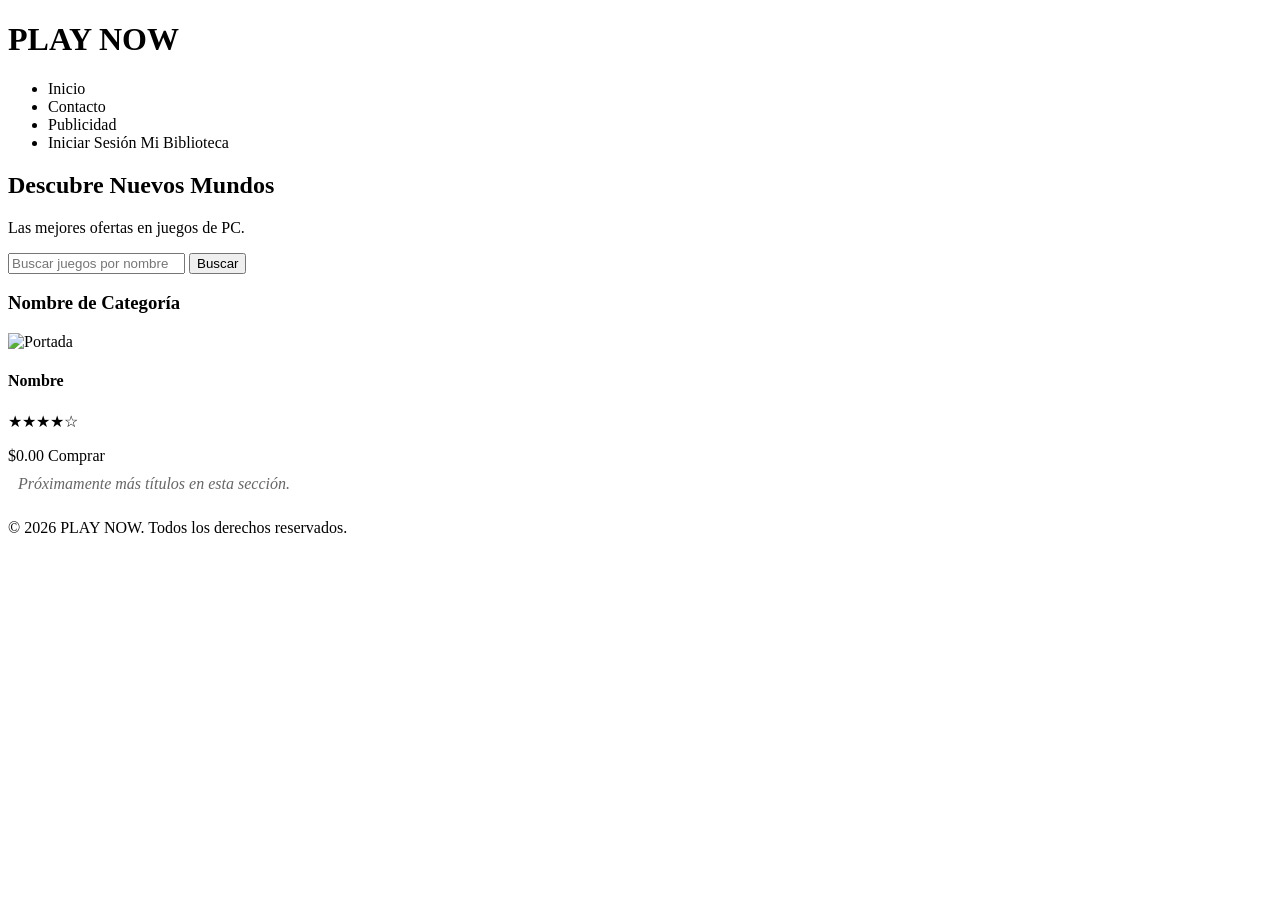
<file: src/main/resources/templates/index.html>
<!DOCTYPE html>

<html lang="es" xmlns:th="http://www.thymeleaf.org"

      xmlns:sec="http://www.thymeleaf.org/extras/spring-security">

<head>

    <meta charset="UTF-8">

    <meta name="viewport" content="width=device-width, initial-scale=1.0">

    <title>Play Now - Inicio</title>

    <link rel="stylesheet" th:href="@{/css/index.css?v=2}">

</head>

<body>



<header class="cabecera-principal">

    <div class="logo">

        <a th:href="@{/}" style="text-decoration: none; color: inherit;">

            <h1>PLAY NOW</h1>

        </a>

    </div>

    <nav class="menu-navegacion">

        <ul>

            <li><a th:href="@{/}" class="activo">Inicio</a></li>

            <li><a th:href="@{/contacto}">Contacto</a></li>

            <li><a th:href="@{/publicidad}">Publicidad</a></li>



            <li>

                <a th:href="@{/login}"

                   sec:authorize="!isAuthenticated()"

                   class="btn-login">Iniciar Sesión</a>



                <a th:href="@{/perfil}"

                   sec:authorize="isAuthenticated()"

                   class="btn-login">Mi Biblioteca</a>

            </li>

        </ul>

    </nav>

</header>



<main>

    <section class="banner-publicidad">

        <div class="contenido-banner">

            <h2>Descubre Nuevos Mundos</h2>

            <p>Las mejores ofertas en juegos de PC.</p>

        </div>

    </section>



    <section class="buscador-seccion">

        <form th:action="@{/index}" method="get" class="formulario-buscador">

            <input type="search"

                   name="buscar"

                   th:value="${param.buscar}"

                   placeholder="Buscar juegos por nombre..."

                   class="input-buscador">

            <button type="submit" class="btn-buscar">Buscar</button>

        </form>

    </section>



    <section class="categoria-juegos" th:each="cat : ${categorias}">

        <h3 th:text="'Juegos de ' + ${cat.nombre}">Nombre de Categoría</h3>



        <th:block th:with="juegosEnCategoria=${productos.?[categorias != null and !categorias.?[id == __${cat.id}__].isEmpty()]}">

            <div class="cuadricula-juegos" th:if="${not #lists.isEmpty(juegosEnCategoria)}">

                <article class="tarjeta-juego" th:each="producto : ${juegosEnCategoria}">

                    <img th:src="@{${producto.imagenUrl}}" alt="Portada" class="img-juego">

                    <div class="info-juego">

                        <h4 th:text="${producto.nombre}">Nombre</h4>

                        <p class="estrellas">&#9733;&#9733;&#9733;&#9733;&#9734;</p>

                        <span class="precio" th:text="${producto.getPrecioFinal() == 0 ? 'Gratis' : '$' + producto.getPrecioFinal()}">$0.00</span>

                        <a th:href="@{/compra/{id}(id=${producto.id})}" class="btn-comprar">Comprar</a>

                    </div>

                </article>

            </div>



            <div th:if="${#lists.isEmpty(juegosEnCategoria)}" style="color: #666; padding: 10px; font-style: italic;">

                Próximamente más títulos en esta sección.

            </div>

        </th:block>

    </section>

</main>



<footer class="pie-pagina">

    <p>&copy; 2026 PLAY NOW. Todos los derechos reservados.</p>

</footer>



</body>

</html>
</file>
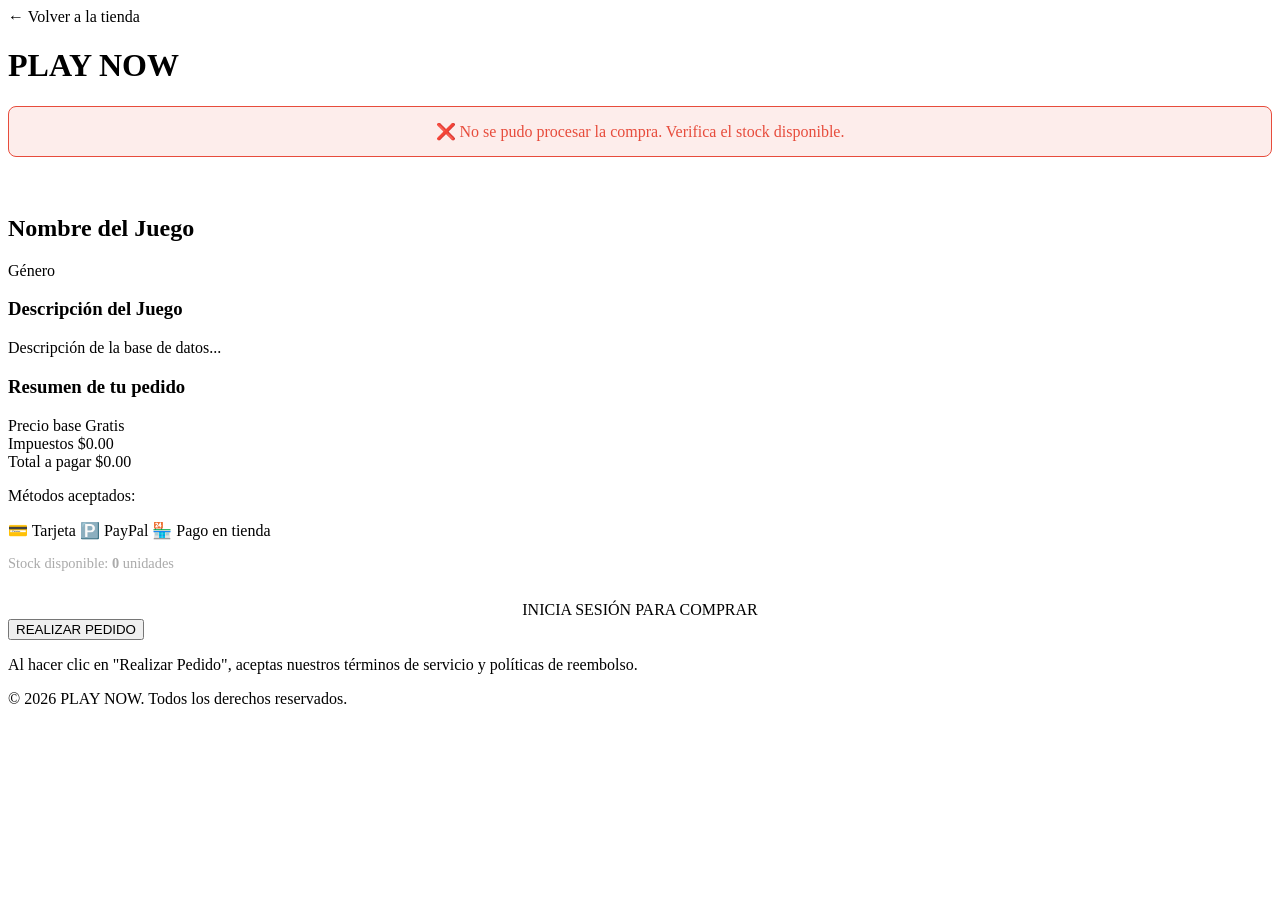
<file: src/main/resources/templates/compra.html>
<!DOCTYPE html>
<html lang="es" xmlns:th="http://www.thymeleaf.org"
      xmlns:sec="http://www.thymeleaf.org/extras/spring-security">
<head>
    <meta charset="UTF-8">
    <meta name="viewport" content="width=device-width, initial-scale=1.0">
    <title th:text="'PLAY NOW - Comprar ' + ${producto.nombre}">PLAY NOW - Detalle de Compra</title>
    <link rel="stylesheet" th:href="@{/css/compra.css}">
</head>
<body>

<header class="cabecera-compra">
    <a th:href="@{/}" class="btn-volver">&#8592; Volver a la tienda</a>

    <div class="logo">
        <a th:href="@{/}" class="logo-enlace">
            <h1>PLAY NOW</h1>
        </a>
    </div>

    <div class="espaciador"></div>
</header>

<main class="contenedor-principal">

    <div th:if="${param.error}" style="background: rgba(231, 76, 60, 0.1); color: #e74c3c; padding: 15px; border-radius: 8px; margin-bottom: 20px; border: 1px solid #e74c3c; text-align: center;">
        ❌ No se pudo procesar la compra. Verifica el stock disponible.
    </div>

    <div class="layout-compra">

        <section class="detalle-juego">
            <img th:src="@{'/img/' + ${producto.imagen}}" th:alt="'Portada de ' + ${producto.nombre}" class="img-portada" onerror="this.src='/img/placeholder.png'">

            <div class="info-texto">
                <h2 th:text="${producto.nombre}">Nombre del Juego</h2>
                <span class="etiqueta-genero" th:text="${producto.categoria != null ? producto.categoria.nombre : 'General'}">Género</span>

                <h3>Descripción del Juego</h3>
                <p class="descripcion" th:text="${producto.descripcion}">
                    Descripción de la base de datos...
                </p>
            </div>
        </section>

        <aside class="panel-pago">
            <h3>Resumen de tu pedido</h3>

            <div class="desglose-precio">
                <div class="fila-precio">
                    <span>Precio base</span>
                    <span th:text="${producto.precio > 0 ? '$' + producto.precio : 'Gratis'}">Gratis</span>
                </div>
                <div class="fila-precio">
                    <span>Impuestos</span>
                    <span>$0.00</span>
                </div>
                <div class="fila-precio total">
                    <span>Total a pagar</span>
                    <span th:text="${producto.precio > 0 ? '$' + producto.precio : 'Gratis'}">$0.00</span>
                </div>
            </div>

            <div class="metodos-pago">
                <p>Métodos aceptados:</p>
                <div class="iconos-pago">
                    <span class="icono">💳 Tarjeta</span>
                    <span class="icono">🅿️ PayPal</span>
                    <span class="icono">🏪 Pago en tienda</span>
                </div>

                <p style="margin-top: 15px; font-size: 0.9em; color: #aaa;">
                    Stock disponible: <strong th:text="${producto.stock}" th:style="${producto.stock > 0 ? 'color: #2ecc71;' : 'color: #e74c3c;'}">0</strong> unidades
                </p>
            </div>

            <form th:action="@{/realizar-compra}" method="post">
                <input type="hidden" name="productoId" th:value="${producto.id}">

                <div sec:authorize="!isAuthenticated()">
                    <a th:href="@{/login}" class="btn-confirmar" style="display: block; text-align: center; text-decoration: none; line-height: normal; padding-top: 15px;">INICIA SESIÓN PARA COMPRAR</a>
                </div>

                <div sec:authorize="isAuthenticated()">
                    <button type="submit" class="btn-confirmar"
                            th:disabled="${producto.stock <= 0}"
                            th:style="${producto.stock <= 0 ? 'background: #555; cursor: not-allowed;' : ''}"
                            th:text="${producto.stock > 0 ? 'REALIZAR PEDIDO' : 'AGOTADO'}">
                        REALIZAR PEDIDO
                    </button>
                </div>
            </form>

            <p class="terminos">Al hacer clic en "Realizar Pedido", aceptas nuestros términos de servicio y políticas de reembolso.</p>
        </aside>

    </div>

</main>

<footer class="pie-pagina">
    <p>&copy; 2026 PLAY NOW. Todos los derechos reservados.</p>
</footer>

</body>
</html>
</file>
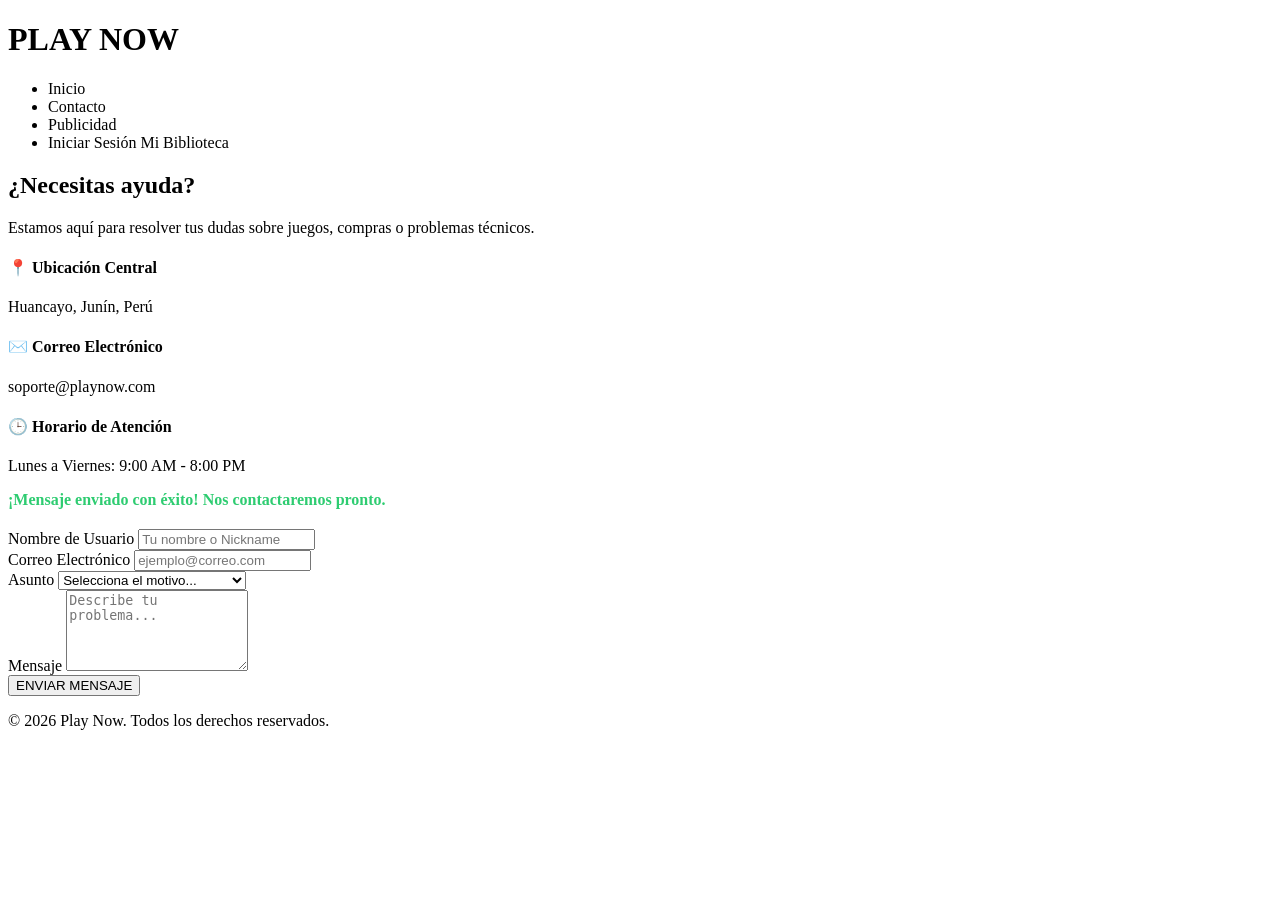
<file: src/main/resources/templates/contacto.html>
<!DOCTYPE html>
<html lang="es" xmlns:th="http://www.thymeleaf.org"
      xmlns:sec="http://www.thymeleaf.org/extras/spring-security">
<head>
    <meta charset="UTF-8">
    <meta name="viewport" content="width=device-width, initial-scale=1.0">
    <title>Play Now - Contacto</title>
    <link rel="stylesheet" th:href="@{/css/contacto.css}">
</head>
<body>

<header class="cabecera-principal">
    <div class="logo">
        <a th:href="@{/}" class="logo-enlace">
            <h1>PLAY NOW</h1>
        </a>
    </div>
    <nav class="menu-navegacion">
        <ul>
            <li><a th:href="@{/}">Inicio</a></li>
            <li><a th:href="@{/contacto}" class="activo">Contacto</a></li>
            <li><a th:href="@{/publicidad}">Publicidad</a></li>
            <li>
                <a th:href="@{/login}" sec:authorize="!isAuthenticated()" class="btn-login">Iniciar Sesión</a>
                <a th:href="@{/perfil}" sec:authorize="isAuthenticated()" class="btn-login">Mi Biblioteca</a>
            </li>
        </ul>
    </nav>
</header>

<main class="contenedor-principal">
    <section class="tarjeta-contacto">
        <article class="info-soporte">
            <h2>¿Necesitas ayuda?</h2>
            <p class="descripcion">Estamos aquí para resolver tus dudas sobre juegos, compras o problemas técnicos.</p>
            <div class="bloque-info">
                <h4>📍 Ubicación Central</h4>
                <p>Huancayo, Junín, Perú</p>
            </div>
            <div class="bloque-info">
                <h4>✉️ Correo Electrónico</h4>
                <p>soporte@playnow.com</p>
            </div>
            <div class="bloque-info">
                <h4>🕒 Horario de Atención</h4>
                <p>Lunes a Viernes: 9:00 AM - 8:00 PM</p>
            </div>
        </article>

        <article class="formulario-contacto">
            <div th:if="${param.exito}" style="color: #2ecc71; margin-bottom: 20px; font-weight: bold;">
                ¡Mensaje enviado con éxito! Nos contactaremos pronto.
            </div>

            <form th:action="@{/contacto/enviar}" method="post">
                <div class="fila-inputs">
                    <div class="grupo-input">
                        <label for="nickname">Nombre de Usuario</label>
                        <input type="text" id="nickname" name="nickname" placeholder="Tu nombre o Nickname" required>
                    </div>
                    <div class="grupo-input">
                        <label for="correo">Correo Electrónico</label>
                        <input type="email" id="correo" name="correo" placeholder="ejemplo@correo.com" required>
                    </div>
                </div>

                <div class="grupo-input">
                    <label for="asunto">Asunto</label>
                    <select id="asunto" name="asunto" required>
                        <option value="">Selecciona el motivo...</option>
                        <option value="Problema con compra">Problema con una compra</option>
                        <option value="Soporte técnico">Soporte técnico de un juego</option>
                        <option value="Problema de cuenta">Problemas con mi cuenta</option>
                        <option value="Otro">Otro motivo</option>
                    </select>
                </div>

                <div class="grupo-input">
                    <label for="mensaje">Mensaje</label>
                    <textarea id="mensaje" name="mensaje" rows="5" placeholder="Describe tu problema..." required></textarea>
                </div>

                <button type="submit" class="btn-enviar">ENVIAR MENSAJE</button>
            </form>
        </article>
    </section>
</main>

<footer class="pie-pagina">
    <p>&copy; 2026 Play Now. Todos los derechos reservados.</p>
</footer>

</body>
</html>
</file>
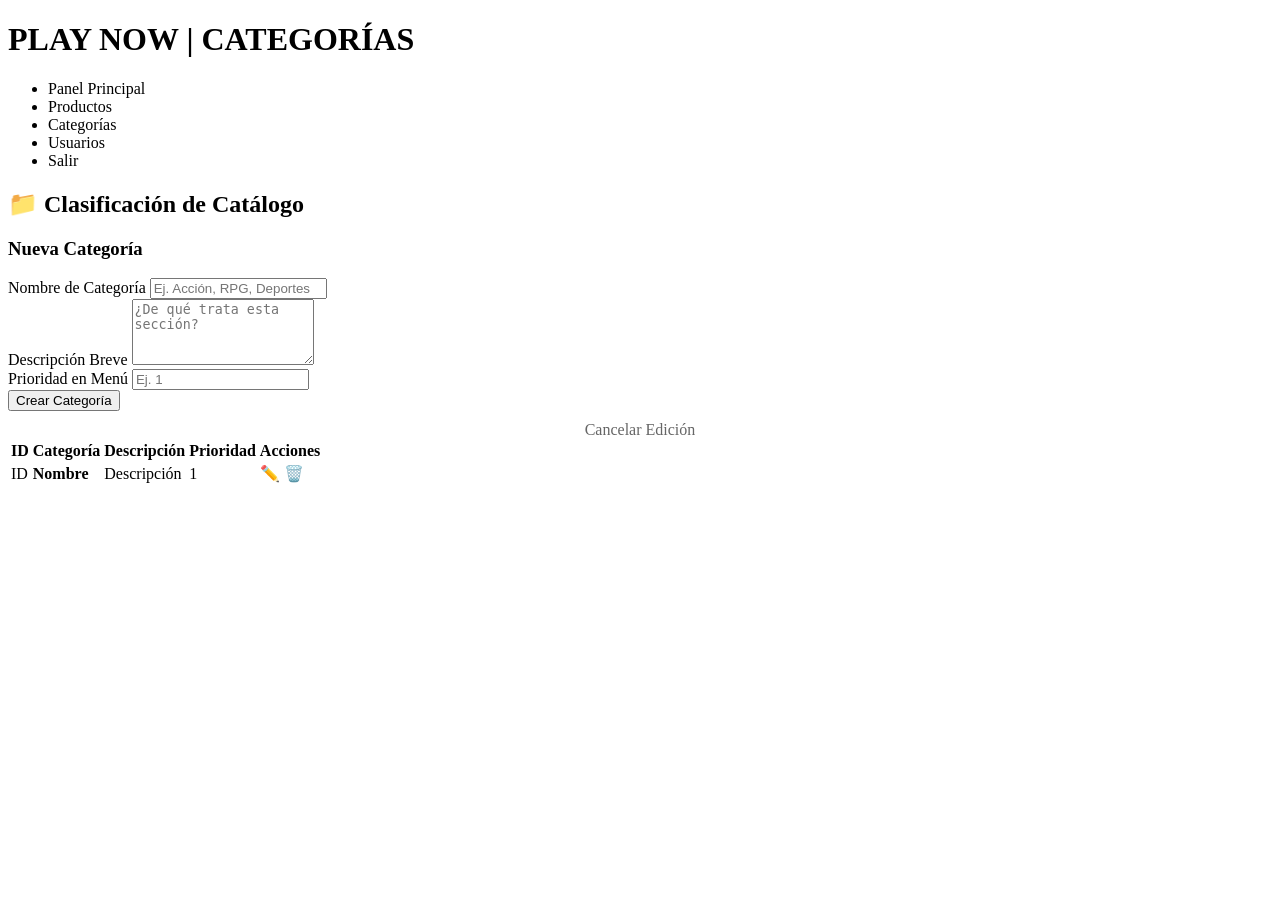
<file: src/main/resources/templates/crud-categorias.html>
<!DOCTYPE html>
<html lang="es" xmlns:th="http://www.thymeleaf.org">
<head>
    <meta charset="UTF-8">
    <meta name="viewport" content="width=device-width, initial-scale=1.0">
    <title>PLAY NOW - Gestión de Categorías</title>
    <link rel="stylesheet" th:href="@{/css/crud-categorias.css}">
</head>
<body>

<header class="cabecera-admin">
    <div class="logo">
        <h1>PLAY NOW <span>| CATEGORÍAS</span></h1>
    </div>
    <nav class="menu-admin">
        <ul>
            <li><a th:href="@{/gestion}">Panel Principal</a></li>
            <li><a th:href="@{/admin/productos}">Productos</a></li>
            <li><a th:href="@{/admin/categorias}" class="activo">Categorías</a></li>
            <li><a th:href="@{/admin/usuarios}">Usuarios</a></li>
            <li><a th:href="@{/login}" class="btn-salir">Salir</a></li>
        </ul>
    </nav>
</header>

<main class="contenedor-categorias">

    <div class="cabecera-seccion">
        <h2>📁 Clasificación de Catálogo</h2>
        <p th:text="${nuevaCategoria.id != null ? 'Editando categoría: ' + nuevaCategoria.nombre : 'Define las secciones de la tienda para organizar los videojuegos físicos.'}"></p>
    </div>

    <div class="layout-categorias">

        <!-- ... (cabecera igual) ... -->

        <aside class="panel-formulario">
            <div class="tarjeta-form">
                <h3 th:text="${nuevaCategoria.id != null ? 'Editar Categoría' : 'Nueva Categoría'}">Nueva Categoría</h3>

                <form th:action="@{/admin/categorias/guardar}" th:object="${nuevaCategoria}" method="post">
                    <input type="hidden" th:field="*{id}">

                    <div class="campo">
                        <label>Nombre de Categoría</label>
                        <input type="text" th:field="*{nombre}" placeholder="Ej. Acción, RPG, Deportes" required>
                    </div>

                    <div class="campo">
                        <label>Descripción Breve</label>
                        <!-- CAMBIO: th:field en textarea para que cargue el texto al editar -->
                        <textarea th:field="*{descripcion}" placeholder="¿De qué trata esta sección?" rows="4" required></textarea>
                    </div>

                    <div class="campo">
                        <label>Prioridad en Menú</label>
                        <input type="number" th:field="*{prioridad}" placeholder="Ej. 1" min="1">
                    </div>

                    <button type="submit" class="btn-registrar"
                            th:text="${nuevaCategoria.id != null ? 'Actualizar' : 'Crear Categoría'}">Crear Categoría</button>

                    <a th:if="${nuevaCategoria.id != null}" th:href="@{/admin/categorias}"
                       style="display:block; text-align:center; margin-top:10px; color: #666;">Cancelar Edición</a>
                </form>
            </div>
        </aside>

        <section class="panel-tabla">
            <div class="tabla-contenedor">
                <table>
                    <thead>
                    <tr>
                        <th>ID</th>
                        <th>Categoría</th>
                        <th>Descripción</th>
                        <th>Prioridad</th>
                        <th>Acciones</th>
                    </tr>
                    </thead>
                    <tbody>
                    <tr th:each="cat : ${categorias}">
                        <!-- CAMBIO: th:text para mostrar los datos reales de la BD -->
                        <td th:text="${'CAT-' + cat.id}">ID</td>
                        <td><strong th:text="${cat.nombre}">Nombre</strong></td>
                        <td th:text="${cat.descripcion}">Descripción</td>
                        <td th:text="${cat.prioridad}">1</td>
                        <td>
                            <a th:href="@{/admin/categorias/editar/{id}(id=${cat.id})}" class="btn-icono">✏️</a>
                            <a th:href="@{/admin/categorias/eliminar/{id}(id=${cat.id})}"
                               class="btn-icono rojo"
                               onclick="return confirm('¿Eliminar esta categoría?')">🗑️</a>
                        </td>
                    </tr>
                    </tbody>
                </table>
            </div>
        </section>
    </div>
</main>

</body>
</html>
</file>
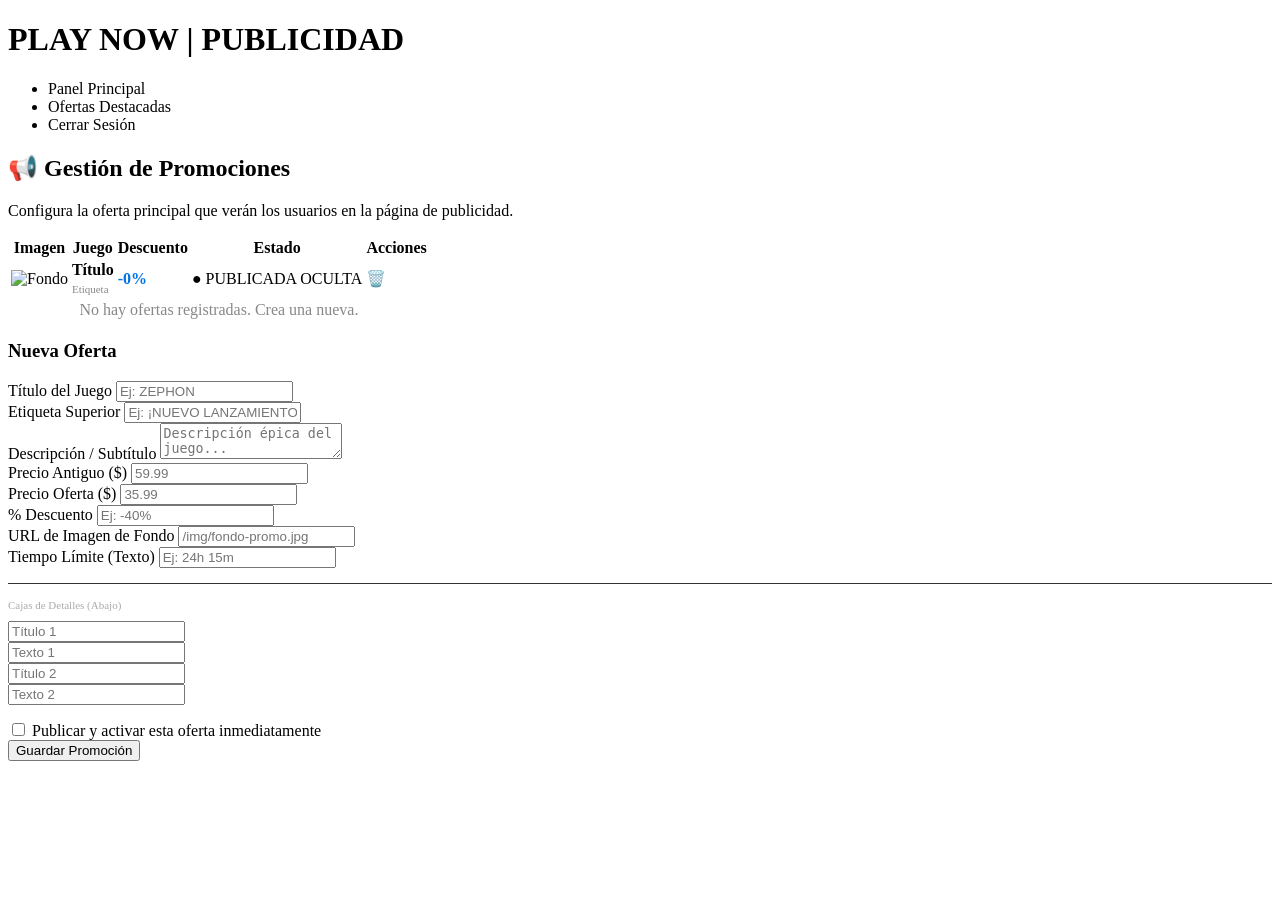
<file: src/main/resources/templates/crud-oferta.html>
<!DOCTYPE html>
<html lang="es" xmlns:th="http://www.thymeleaf.org">
<head>
    <meta charset="UTF-8">
    <meta name="viewport" content="width=device-width, initial-scale=1.0">
    <title>PLAY NOW - Ofertas Destacadas</title>
    <link rel="stylesheet" th:href="@{/css/crud-oferta.css}">
</head>
<body>

<header class="cabecera-admin">
    <div class="logo">
        <h1>PLAY NOW <span>| PUBLICIDAD</span></h1>
    </div>
    <nav class="menu-admin">
        <ul>
            <li><a th:href="@{/gestion}">Panel Principal</a></li>
            <li><a th:href="@{/admin/ofertas}" class="activo">Ofertas Destacadas</a></li>
            <li><a th:href="@{/login}" class="btn-salir">Cerrar Sesión</a></li>
        </ul>
    </nav>
</header>

<main class="contenedor-ofertas">

    <div class="cabecera-seccion">
        <h2>📢 Gestión de Promociones</h2>
        <p>Configura la oferta principal que verán los usuarios en la página de publicidad.</p>
    </div>

    <div class="layout-ofertas">

        <section class="panel-tabla">
            <table class="tabla-ofertas">
                <thead>
                <tr>
                    <th>Imagen</th>
                    <th>Juego</th>
                    <th>Descuento</th>
                    <th>Estado</th>
                    <th>Acciones</th>
                </tr>
                </thead>
                <tbody>
                <tr th:each="o : ${ofertas}">
                    <td>
                        <img th:src="${o.imagenUrl}" alt="Fondo" class="img-miniatura" onerror="this.src='/img/placeholder.png'">
                    </td>
                    <td>
                        <strong th:text="${o.titulo}">Título</strong><br>
                        <span style="font-size: 11px; color: #888;" th:text="${o.etiqueta}">Etiqueta</span>
                    </td>
                    <td>
                        <strong style="color: #0074e4;" th:text="${o.descuento}">-0%</strong>
                    </td>
                    <td>
                        <span th:if="${o.activa}" class="tag-activa">● PUBLICADA</span>
                        <span th:unless="${o.activa}" class="tag-inactiva">OCULTA</span>
                    </td>
                    <td>
                        <a th:href="@{/admin/ofertas/eliminar/{id}(id=${o.id})}"
                           class="btn-icono rojo"
                           onclick="return confirm('¿Seguro que deseas borrar esta oferta?')">🗑️</a>
                    </td>
                </tr>
                <tr th:if="${#lists.isEmpty(ofertas)}">
                    <td colspan="5" style="text-align: center; color: #888;">No hay ofertas registradas. Crea una nueva.</td>
                </tr>
                </tbody>
            </table>
        </section>

        <aside class="panel-formulario">
            <h3>Nueva Oferta</h3>
            <form th:action="@{/admin/ofertas/guardar}" th:object="${nuevaOferta}" method="post">

                <div class="fila-doble">
                    <div class="campo">
                        <label>Título del Juego</label>
                        <input type="text" th:field="*{titulo}" placeholder="Ej: ZEPHON" required>
                    </div>
                    <div class="campo">
                        <label>Etiqueta Superior</label>
                        <input type="text" th:field="*{etiqueta}" placeholder="Ej: ¡NUEVO LANZAMIENTO!">
                    </div>
                </div>

                <div class="campo">
                    <label>Descripción / Subtítulo</label>
                    <textarea th:field="*{subtitulo}" placeholder="Descripción épica del juego..." required></textarea>
                </div>

                <div class="fila-doble">
                    <div class="campo">
                        <label>Precio Antiguo ($)</label>
                        <input type="number" step="0.01" th:field="*{precioOriginal}" placeholder="59.99">
                    </div>
                    <div class="campo">
                        <label>Precio Oferta ($)</label>
                        <input type="number" step="0.01" th:field="*{precioOferta}" placeholder="35.99">
                    </div>
                    <div class="campo">
                        <label>% Descuento</label>
                        <input type="text" th:field="*{descuento}" placeholder="Ej: -40%">
                    </div>
                </div>

                <div class="campo">
                    <label>URL de Imagen de Fondo</label>
                    <input type="text" th:field="*{imagenUrl}" placeholder="/img/fondo-promo.jpg" required>
                </div>

                <div class="campo">
                    <label>Tiempo Límite (Texto)</label>
                    <input type="text" th:field="*{tiempoLimite}" placeholder="Ej: 24h 15m">
                </div>

                <div style="border-top: 1px solid #333; margin: 15px 0; padding-top: 15px;">
                    <label style="font-size: 11px; color:#aaa; margin-bottom: 10px; display:block;">Cajas de Detalles (Abajo)</label>
                    <div class="fila-doble">
                        <div class="campo"><input type="text" th:field="*{detalle1Titulo}" placeholder="Título 1"></div>
                        <div class="campo"><input type="text" th:field="*{detalle1Texto}" placeholder="Texto 1"></div>
                    </div>
                    <div class="fila-doble">
                        <div class="campo"><input type="text" th:field="*{detalle2Titulo}" placeholder="Título 2"></div>
                        <div class="campo"><input type="text" th:field="*{detalle2Texto}" placeholder="Texto 2"></div>
                    </div>
                </div>

                <div class="campo-checkbox">
                    <input type="checkbox" th:field="*{activa}" id="checkActiva">
                    <label for="checkActiva">Publicar y activar esta oferta inmediatamente</label>
                </div>

                <button type="submit" class="btn-registrar">Guardar Promoción</button>
            </form>
        </aside>

    </div>
</main>
</body>
</html>
</file>
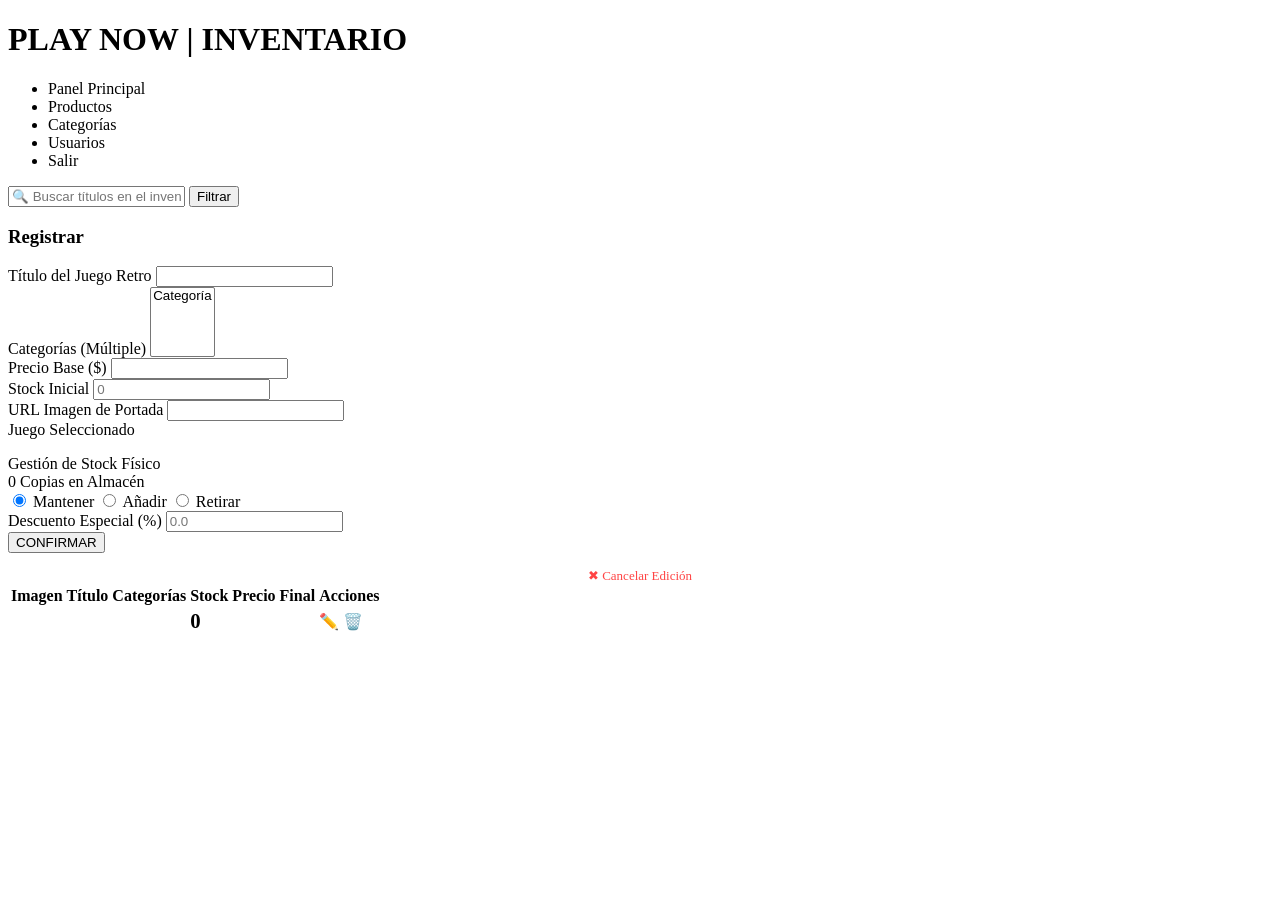
<file: src/main/resources/templates/crud-productos.html>
<!DOCTYPE html>
<html lang="es" xmlns:th="http://www.thymeleaf.org">
<head>
  <meta charset="UTF-8">
  <meta name="viewport" content="width=device-width, initial-scale=1.0">
  <title>PLAY NOW - Gestión de Inventario</title>
  <link rel="stylesheet" th:href="@{/css/crud-productos.css?v=2}">
</head>
<body>

<header class="cabecera-admin">
  <div class="logo">
    <a th:href="@{/}" style="text-decoration: none; color: inherit;">
      <h1>PLAY NOW <span>| INVENTARIO</span></h1>
    </a>
  </div>
  <nav class="menu-admin">
    <ul>
      <li><a th:href="@{/gestion}">Panel Principal</a></li>
      <li><a th:href="@{/admin/productos}" class="activo">Productos</a></li>
      <li><a th:href="@{/admin/categorias}">Categorías</a></li>
      <li><a th:href="@{/admin/usuarios}">Usuarios</a></li>
      <li><a th:href="@{/login}" class="btn-salir">Salir</a></li>
    </ul>
  </nav>
</header>

<main class="contenedor-inventario">

  <section class="barra-busqueda-moderna">
    <form th:action="@{/admin/productos}" method="get">
      <input type="text" name="buscar" th:value="${param.buscar}" placeholder="🔍 Buscar títulos en el inventario...">
      <button type="submit">Filtrar</button>
    </form>
  </section>

  <div class="layout-inventario">

    <aside class="panel-formulario">
      <div class="tarjeta-form">
        <h3 th:text="${nuevoProducto?.id != null ? 'Edición Operativa' : 'Registrar Juego Retro'}">Registrar</h3>

        <form id="formPrincipal" th:action="@{/admin/productos/guardar}" th:object="${nuevoProducto}" method="post"
              onsubmit="return procesarGuardado()">

          <input type="hidden" th:field="*{id}">
          <input type="hidden" th:field="*{activo}">

          <th:block th:if="${nuevoProducto?.id == null}">
            <div class="campo">
              <label>Título del Juego Retro</label>
              <input type="text" th:field="*{nombre}" required>
            </div>

            <div class="campo">
              <label>Categorías (Múltiple)</label>
              <select th:field="*{categorias}" multiple required class="select-multiple">
                <option th:each="cat : ${categoriasDisponibles}" th:value="${cat.id}" th:text="${cat.nombre}">Categoría</option>
              </select>
            </div>

            <div class="fila-doble">
              <div class="campo">
                <label>Precio Base ($)</label>
                <input type="number" step="0.01" th:field="*{precio}" required>
              </div>
              <div class="campo">
                <label>Stock Inicial</label>
                <input type="number" th:field="*{stock}" required placeholder="0">
              </div>
            </div>

            <div class="campo">
              <label>URL Imagen de Portada</label>
              <input type="text" th:field="*{imagenUrl}" required>
            </div>
          </th:block>

          <th:block th:if="${nuevoProducto?.id != null}">
            <div class="campo">
              <label>Juego Seleccionado</label>
              <p><strong th:text="*{nombre}" style="color: #0074e4; font-size: 16px;"></strong></p>
              <input type="hidden" th:field="*{nombre}">
              <input type="hidden" th:field="*{precio}">
              <input type="hidden" th:field="*{imagenUrl}">
            </div>

            <div class="campo">
              <label>Gestión de Stock Físico</label>
              <div class="caja-stock-interno">
                <span class="numero-stock" id="stockActualData" th:text="*{stock}">0</span>
                <span class="etiqueta-stock">Copias en Almacén</span>

                <div class="opciones-transaccion">
                  <label><input type="radio" name="tipoTransaccion" value="nada" checked onclick="toggleCantidad(false)"> Mantener</label>
                  <label><input type="radio" name="tipoTransaccion" value="agregar" onclick="toggleCantidad(true)"> Añadir</label>
                  <label><input type="radio" name="tipoTransaccion" value="quitar" onclick="toggleCantidad(true)"> Retirar</label>
                </div>

                <div class="selector-manual" id="divCantidadStock" style="display: none; margin-top: 15px;">
                  <button type="button" class="btn-cantidad" onclick="cambiarValorManual(-1)">-</button>
                  <input type="number" id="cantidadStockManual" value="1" min="1"
                         oninput="this.value = this.value.replace(/[^0-9]/g, ''); if(this.value==='0') this.value='';">
                  <button type="button" class="btn-cantidad" onclick="cambiarValorManual(1)">+</button>
                </div>
              </div>
            </div>

            <input type="hidden" id="stockFinalOculto" th:field="*{stock}">
          </th:block>

          <div class="campo">
            <label>Descuento Especial (%)</label>
            <input type="number" step="0.1" th:field="*{descuento}" placeholder="0.0">
          </div>

          <button type="submit" class="btn-registrar">CONFIRMAR</button>

          <a th:if="${nuevoProducto?.id != null}" th:href="@{/admin/productos}" style="display: block; text-align: center; margin-top: 15px; color: #ff4444; font-size: 13px; text-decoration: none;">✖ Cancelar Edición</a>
        </form>
      </div>
    </aside>

    <section class="panel-tabla">
      <div class="tabla-contenedor">
        <table>
          <thead>
          <tr>
            <th>Imagen</th>
            <th>Título</th>
            <th>Categorías</th>
            <th>Stock</th>
            <th>Precio Final</th>
            <th>Acciones</th>
          </tr>
          </thead>
          <tbody>
          <tr th:each="p : ${productos}">
            <td><img th:src="@{${p.imagenUrl}}" class="mini-portada"></td>
            <td>
              <strong th:text="${p.nombre}"></strong>
              <span th:if="${p.descuento > 0}" class="badge-descuento" th:text="${'-' + p.descuento + '%'}"></span>
            </td>
            <td>
              <span th:each="c : ${p.categorias}" th:text="${c.nombre}" class="tag-cat"></span>
            </td>
            <td>
              <strong th:text="${p.stock}" th:classappend="${p.stock < 5 ? 'bajo-stock' : ''}" style="font-size: 1.3em;">0</strong>
            </td>
            <td>
              <span th:if="${p.descuento > 0}" style="text-decoration: line-through; color: #888; font-size: 0.8em;" th:text="${'$' + p.precio}"></span>
              <span th:text="${'$' + p.getPrecioFinal()}"></span>
            </td>
            <td>
              <a th:href="@{/admin/productos/editar/{id}(id=${p.id})}" class="btn-icono" title="Editar">✏️</a>
              <a th:href="@{/admin/productos/eliminar/{id}(id=${p.id})}" class="btn-icono rojo" title="Eliminar" onclick="return confirm('¿Ocultar este juego del inventario?')">🗑️</a>
            </td>
          </tr>
          </tbody>
        </table>
      </div>
    </section>
  </div>
</main>

<script th:inline="javascript">
  function toggleCantidad(mostrar) {
    document.getElementById('divCantidadStock').style.display = mostrar ? 'flex' : 'none';
  }

  function cambiarValorManual(cambio) {
    let input = document.getElementById('cantidadStockManual');
    let valor = parseInt(input.value) || 0;
    valor += cambio;
    if (valor < 1) valor = 1;
    input.value = valor;
  }

  function procesarGuardado() {
    let radio = document.querySelector('input[name="tipoTransaccion"]:checked');

    // Solo hace matemáticas si estamos en la ventana de edición
    if (radio) {
      let stockActual = parseInt(document.getElementById('stockActualData').innerText);
      let cantidad = parseInt(document.getElementById('cantidadStockManual').value) || 0;
      let finalStock = stockActual;

      if (radio.value === 'agregar') {
        finalStock += cantidad;
      } else if (radio.value === 'quitar') {
        finalStock -= cantidad;
        if (finalStock < 0) {
          alert(`¡Error! No puedes retirar ${cantidad} copias. Solo tienes ${stockActual} en el almacén.`);
          return false; // Bloquea el envío del formulario
        }
      }
      // Actualizamos el input oculto con el resultado de la suma/resta
      document.getElementById('stockFinalOculto').value = finalStock;
    }

    return confirm('¿Confirmar los cambios en la base de datos?');
  }
</script>

</body>
</html>
</file>
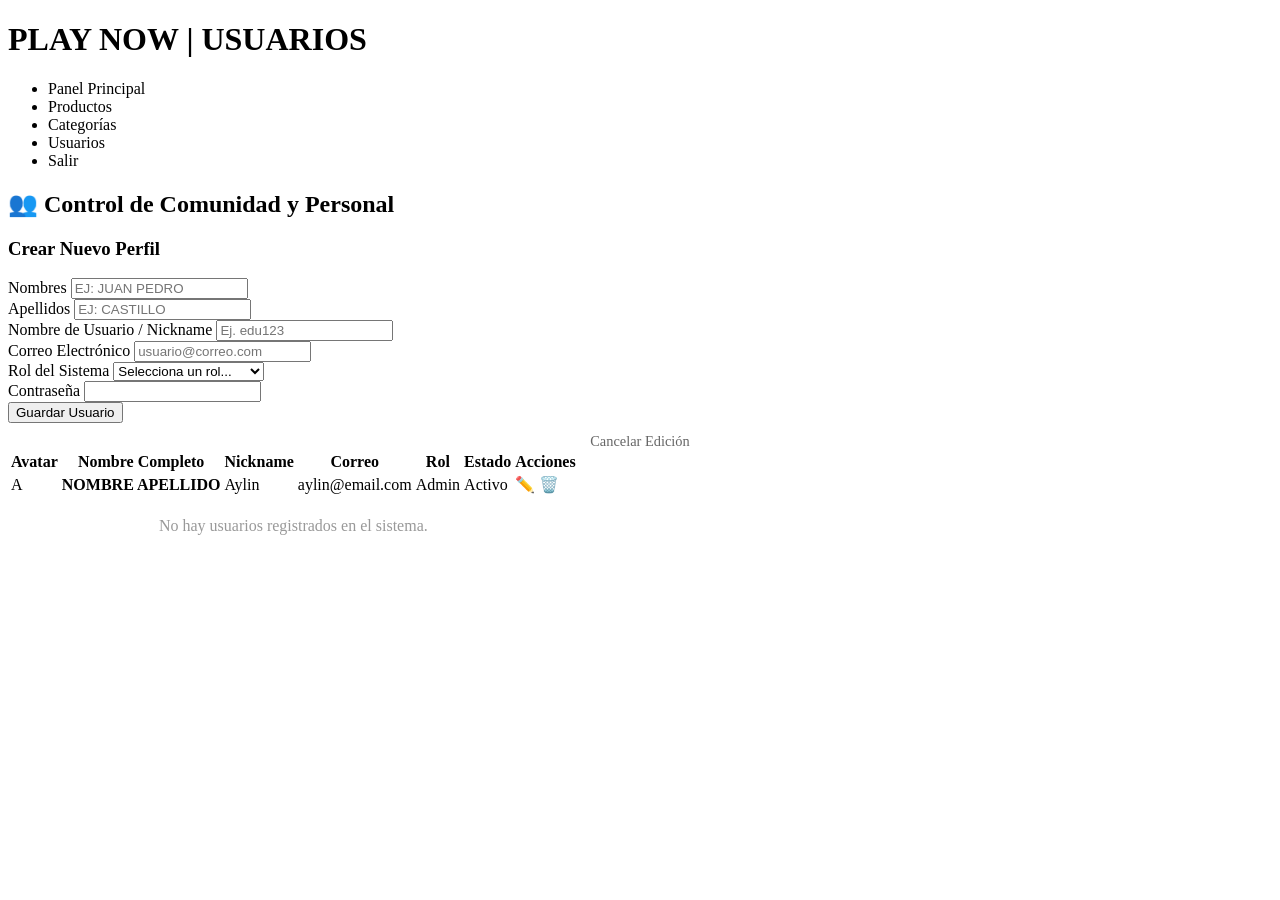
<file: src/main/resources/templates/crud-usuarios.html>
<!DOCTYPE html>
<html lang="es" xmlns:th="http://www.thymeleaf.org">
<head>
  <meta charset="UTF-8">
  <meta name="viewport" content="width=device-width, initial-scale=1.0">
  <title>PLAY NOW - Gestión de Usuarios</title>
  <link rel="stylesheet" th:href="@{/css/crud-usuarios.css}">
</head>
<body>

<header class="cabecera-admin">
  <div class="logo">
    <h1>PLAY NOW <span>| USUARIOS</span></h1>
  </div>
  <nav class="menu-admin">
    <ul>
      <li><a th:href="@{/gestion}">Panel Principal</a></li>
      <li><a th:href="@{/admin/productos}">Productos</a></li>
      <li><a th:href="@{/admin/categorias}">Categorías</a></li>
      <li><a th:href="@{/admin/usuarios}" class="activo">Usuarios</a></li>
      <li><a th:href="@{/login}" class="btn-salir">Salir</a></li>
    </ul>
  </nav>
</header>

<main class="contenedor-usuarios">

  <div class="cabecera-seccion">
    <h2>👥 Control de Comunidad y Personal</h2>
    <p th:text="${nuevoUsuario.id != null ? 'Editando perfil de: ' + nuevoUsuario.nickname : 'Administra las cuentas de clientes, vendedores y administradores.'}"></p>
  </div>

  <div class="layout-usuarios">

    <aside class="panel-formulario">
      <div class="tarjeta-form">
        <h3 th:text="${nuevoUsuario.id != null ? 'Editar Perfil' : 'Crear Nuevo Perfil'}">Crear Nuevo Perfil</h3>

        <form th:action="@{/admin/usuarios/guardar}" th:object="${nuevoUsuario}" method="post">
          <input type="hidden" th:field="*{id}">
          <input type="hidden" th:field="*{activo}">

          <div class="campo">
            <label>Nombres</label>
            <input type="text" th:field="*{nombres}" placeholder="EJ: JUAN PEDRO" required>
          </div>

          <div class="campo">
            <label>Apellidos</label>
            <input type="text" th:field="*{apellidos}" placeholder="EJ: CASTILLO" required>
          </div>

          <div class="campo">
            <label>Nombre de Usuario / Nickname</label>
            <input type="text" th:field="*{nickname}" placeholder="Ej. edu123" required>
          </div>

          <div class="campo">
            <label>Correo Electrónico</label>
            <input type="email" th:field="*{correo}" placeholder="usuario@correo.com" required>
          </div>

          <div class="campo">
            <label>Rol del Sistema</label>
            <select th:field="*{rol}" required>
              <option value="">Selecciona un rol...</option>
              <option value="Cliente">Cliente Estándar</option>
              <option value="Vendedor">Vendedor / Empleado</option>
              <option value="Administrador">Administrador Global</option>
            </select>
          </div>

          <div class="campo">
            <label>Contraseña</label>
            <input type="password"
                   th:field="*{password}"
                   th:placeholder="${nuevoUsuario.id != null ? 'Dejar en blanco para mantener la actual' : '••••••••'}"
                   th:required="${nuevoUsuario.id == null}">
          </div>

          <button type="submit" class="btn-registrar" th:text="${nuevoUsuario.id != null ? 'Actualizar Usuario' : 'Guardar Usuario'}">Guardar Usuario</button>

          <a th:if="${nuevoUsuario.id != null}" th:href="@{/admin/usuarios}"
             style="display: block; text-align: center; margin-top: 10px; color: #666; text-decoration: none; font-size: 0.9em;">
            Cancelar Edición
          </a>
        </form>
      </div>
    </aside>

    <section class="panel-tabla">
      <div class="tabla-contenedor">
        <table>
          <thead>
          <tr>
            <th>Avatar</th>
            <th>Nombre Completo</th> <th>Nickname</th>
            <th>Correo</th>
            <th>Rol</th>
            <th>Estado</th>
            <th>Acciones</th>
          </tr>
          </thead>
          <tbody>
          <tr th:each="u : ${usuarios}">
            <td>
              <div class="mini-avatar" th:classappend="${u.rol == 'Administrador' ? '' : (u.rol == 'Vendedor' ? 'green' : 'gray')}"
                   th:text="${#strings.substring(u.nickname,0,1).toUpperCase()}">A</div>
            </td>
            <td><strong th:text="${u.nombres + ' ' + u.apellidos}">NOMBRE APELLIDO</strong></td>
            <td th:text="${u.nickname}">Aylin</td>
            <td th:text="${u.correo}">aylin@email.com</td>
            <td>
                <span class="tag"
                      th:classappend="${u.rol == 'Administrador' ? 'tag-admin' : (u.rol == 'Vendedor' ? 'tag-vendedor' : 'tag-user')}"
                      th:text="${u.rol}">Admin</span>
            </td>
            <td>
              <span class="status-dot" th:classappend="${u.activo ? 'online' : 'offline'}"></span>
              <span th:text="${u.activo ? 'Activo' : 'Inactivo'}">Activo</span>
            </td>
            <td>
              <a th:href="@{/admin/usuarios/editar/{id}(id=${u.id})}" class="btn-icono">✏️</a>
              <a th:href="@{/admin/usuarios/eliminar/{id}(id=${u.id})}"
                 class="btn-icono rojo"
                 onclick="return confirm('¿Deseas deshabilitar este usuario?')">🗑️</a>
            </td>
          </tr>
          <tr th:if="${#lists.isEmpty(usuarios)}">
            <td colspan="7" style="text-align: center; padding: 20px; color: #999;">
              No hay usuarios registrados en el sistema.
            </td>
          </tr>
          </tbody>
        </table>
      </div>
    </section>

  </div>
</main>

</body>
</html>
</file>
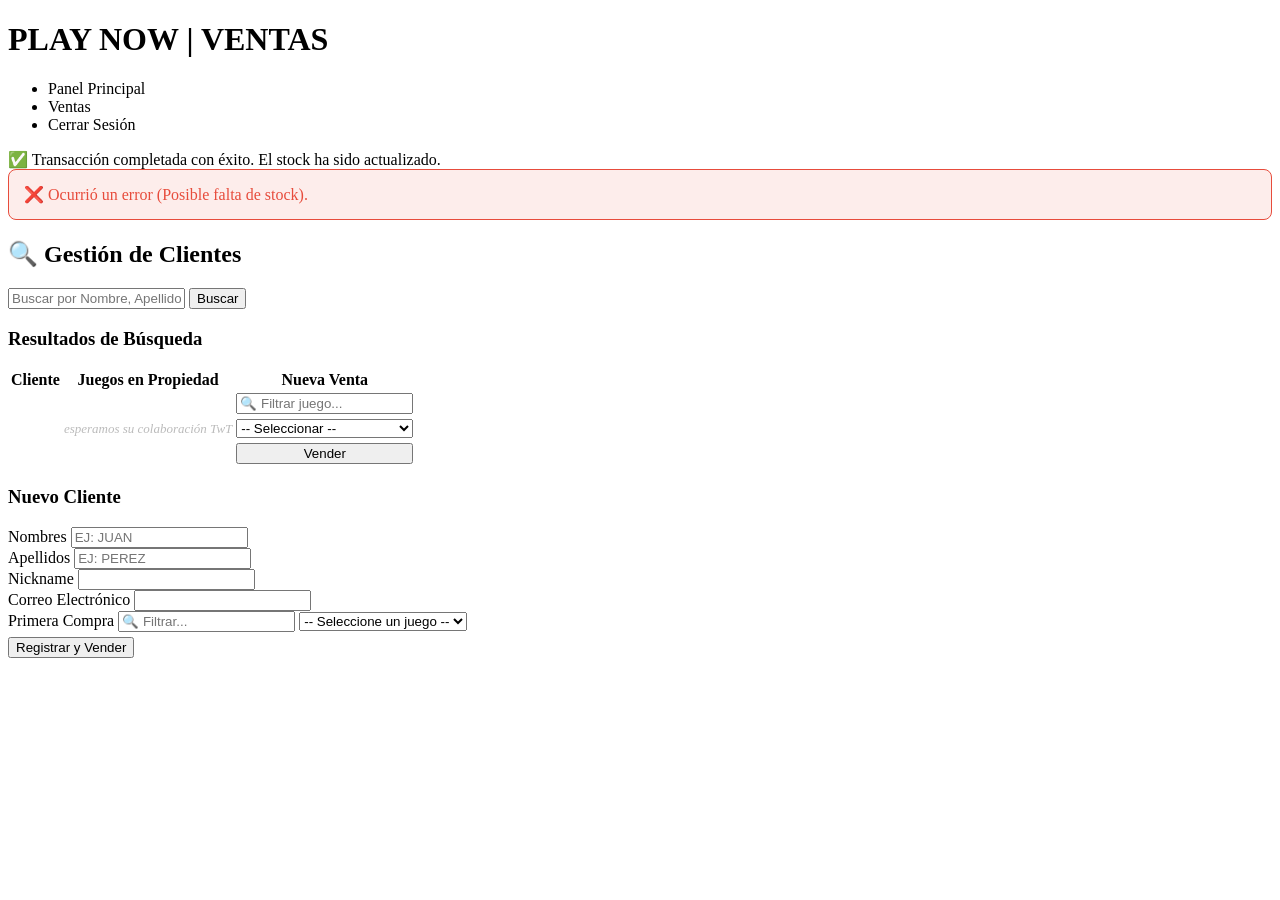
<file: src/main/resources/templates/crud-ventas.html>
<!DOCTYPE html>
<html lang="es" xmlns:th="http://www.thymeleaf.org">
<head>
    <meta charset="UTF-8">
    <title>PLAY NOW - Módulo de Ventas</title>
    <link rel="stylesheet" th:href="@{/css/crud-ventas.css}">
</head>
<body>

<header class="cabecera-admin">
    <div class="logo">
        <h1>PLAY NOW <span>| VENTAS</span></h1>
    </div>
    <nav class="menu-admin">
        <ul>
            <li><a th:href="@{/gestion}">Panel Principal</a></li>
            <li><a th:href="@{/vendedor/ventas}" class="activo">Ventas</a></li>
            <li><a th:href="@{/login}" class="btn-salir">Cerrar Sesión</a></li>
        </ul>
    </nav>
</header>

<main class="contenedor-ventas">

    <div th:if="${param.exito}" class="alerta-exito">
        ✅ Transacción completada con éxito. El stock ha sido actualizado.
    </div>
    <div th:if="${param.error}" style="background: rgba(231, 76, 60, 0.1); color: #e74c3c; padding: 15px; border-radius: 8px; margin-bottom: 20px; border: 1px solid #e74c3c;">
        ❌ Ocurrió un error (Posible falta de stock).
    </div>

    <section class="seccion-busqueda">
        <h2>🔍 Gestión de Clientes</h2>
        <form th:action="@{/vendedor/ventas}" method="get" class="form-busqueda">
            <input type="text" name="buscar" th:value="${param.buscar}" placeholder="Buscar por Nombre, Apellido o Nickname..." required>
            <button type="submit">Buscar</button>
        </form>
    </section>

    <div class="layout-ventas">

        <section class="panel-resultados">
            <h3>Resultados de Búsqueda</h3>
            <table class="tabla-ventas" th:if="${clientes}">
                <thead>
                <tr>
                    <th>Cliente</th>
                    <th>Juegos en Propiedad</th>
                    <th>Nueva Venta</th>
                </tr>
                </thead>
                <tbody>
                <tr th:each="c : ${clientes}">
                    <td>
                        <strong th:text="${c.nombres + ' ' + c.apellidos}"></strong><br>
                        <span style="color:#888; font-size:12px;" th:text="${'@' + c.nickname}"></span>
                    </td>

                    <td th:with="pedidos=${historialClientes.get(c.id)}">
                        <div th:if="${#lists.isEmpty(pedidos)}" style="color: #bbb; font-style: italic; font-size: 13px;">
                            esperamos su colaboración TwT
                        </div>
                        <div th:if="${not #lists.isEmpty(pedidos)}">
                            <span th:each="p : ${pedidos}" class="tag-juego" th:text="${p.producto.nombre}"></span>
                        </div>
                    </td>

                    <td>
                        <form th:action="@{/vendedor/agregar-venta}" method="post" style="display: flex; flex-direction: column; gap: 5px;">
                            <input type="hidden" name="clienteId" th:value="${c.id}">

                            <input type="text" class="input-filtro" placeholder="🔍 Filtrar juego..."
                                   th:onkeyup="|filtrarSelect(this, 'select-prod-${c.id}')|">

                            <select th:id="'select-prod-' + ${c.id}" name="productoId" required class="select-juego">
                                <option value="">-- Seleccionar --</option>
                                <option th:each="p : ${productos}" th:value="${p.id}" th:text="${p.nombre}"></option>
                            </select>

                            <button type="submit" class="btn-accion-venta">Vender</button>
                        </form>
                    </td>
                </tr>
                </tbody>
            </table>
        </section>

        <aside class="panel-registro-nuevo">
            <h3>Nuevo Cliente</h3>
            <form th:action="@{/vendedor/registrar-cliente-venta}" method="post">
                <div class="campo-venta">
                    <label>Nombres</label>
                    <input type="text" name="nombres" placeholder="EJ: JUAN" required>
                </div>
                <div class="campo-venta">
                    <label>Apellidos</label>
                    <input type="text" name="apellidos" placeholder="EJ: PEREZ" required>
                </div>
                <div class="campo-venta">
                    <label>Nickname</label>
                    <input type="text" name="nickname" required>
                </div>
                <div class="campo-venta">
                    <label>Correo Electrónico</label>
                    <input type="email" name="correo" required>
                </div>

                <div class="campo-venta">
                    <label>Primera Compra</label>
                    <input type="text" class="input-filtro" placeholder="🔍 Filtrar..." onkeyup="filtrarSelect(this, 'select-nuevo')" style="margin-bottom: 5px;">
                    <select id="select-nuevo" name="productoId" required class="select-juego">
                        <option value="">-- Seleccione un juego --</option>
                        <option th:each="p : ${productos}" th:value="${p.id}" th:text="${p.nombre}"></option>
                    </select>
                </div>

                <button type="submit" class="btn-completar-venta">Registrar y Vender</button>
            </form>
        </aside>

    </div>
</main>

<script>
    function filtrarSelect(input, selectId) {
        let filtro = input.value.toLowerCase();
        let select = document.getElementById(selectId);
        let options = select.getElementsByTagName('option');

        for (let i = 1; i < options.length; i++) { // Salta el option 0 que es "-- Seleccionar --"
            let texto = options[i].textContent || options[i].innerText;
            if (texto.toLowerCase().indexOf(filtro) > -1) {
                options[i].style.display = "";
            } else {
                options[i].style.display = "none";
            }
        }
    }
</script>

</body>
</html>
</file>
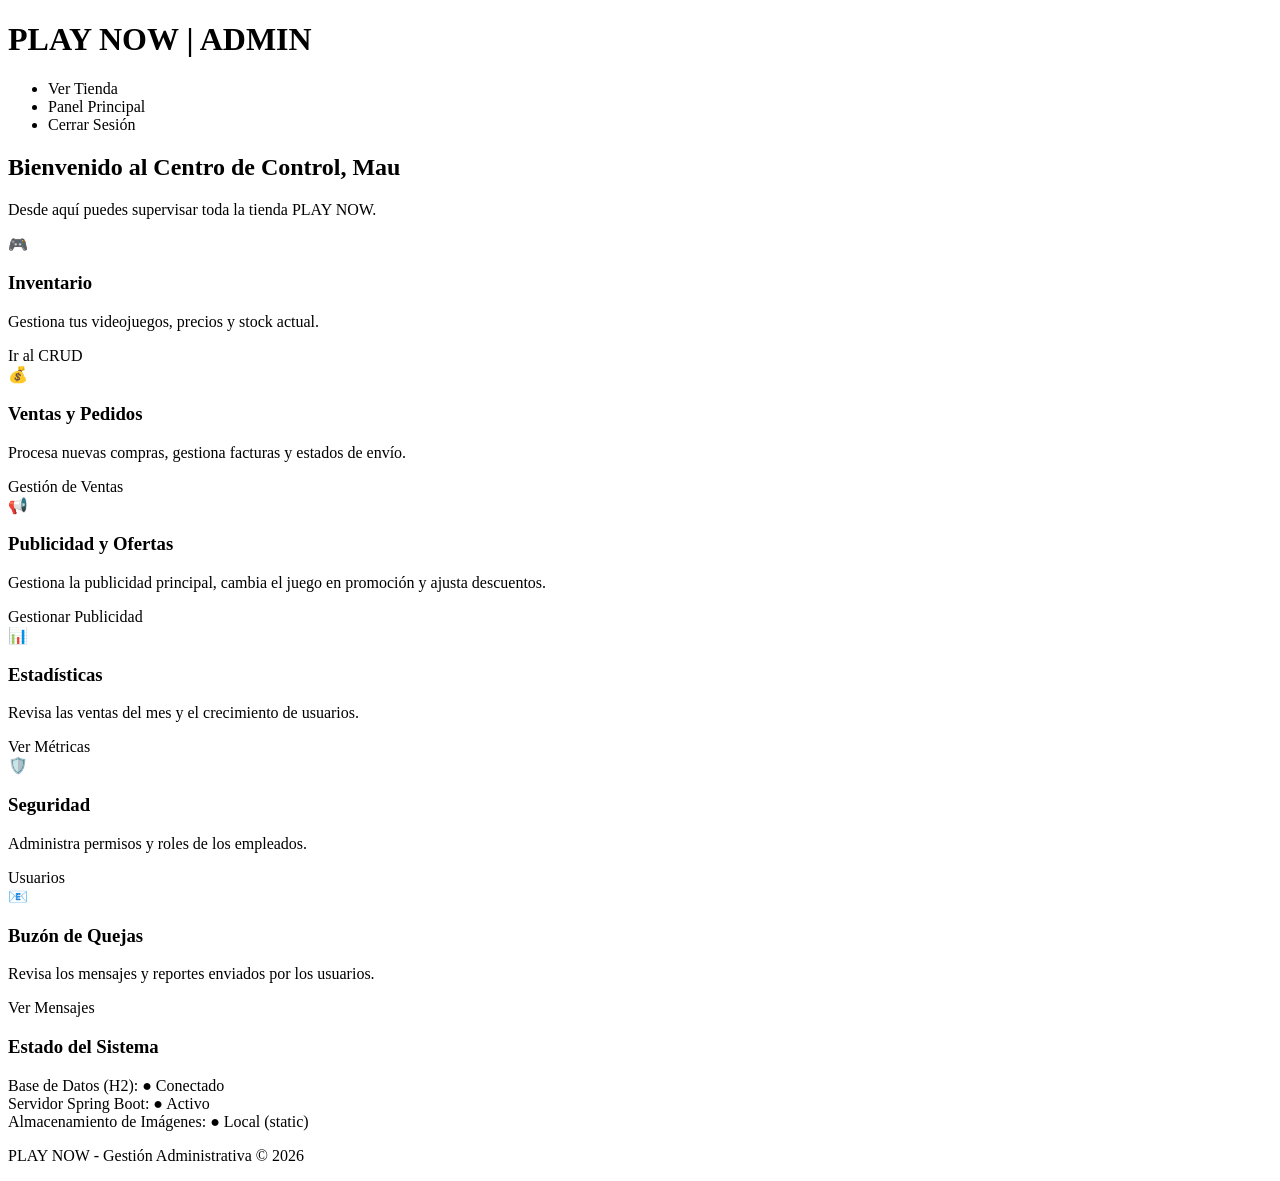
<file: src/main/resources/templates/gestion.html>
<!DOCTYPE html>
<html lang="es" xmlns:th="http://www.thymeleaf.org">
<head>
    <meta charset="UTF-8">
    <meta name="viewport" content="width=device-width, initial-scale=1.0">
    <title>Panel de Administración - Gestión</title>
    <link rel="stylesheet" th:href="@{/css/gestion.css}">
</head>
<body>

<header class="cabecera-admin">
    <div class="logo">
        <h1>PLAY NOW <span>| ADMIN</span></h1>
    </div>
    <nav class="menu-admin">
        <ul>
            <li><a th:href="@{/}">Ver Tienda</a></li>
            <li><a th:href="@{/gestion}" class="activo">Panel Principal</a></li>
            <li><a th:href="@{/login}" class="btn-salir">Cerrar Sesión</a></li>
        </ul>
    </nav>
</header>

<main class="contenedor-gestion">

    <section class="bienvenida">
        <h2>Bienvenido al Centro de Control, Mau</h2>
        <p>Desde aquí puedes supervisar toda la tienda PLAY NOW.</p>
    </section>

    <div class="cuadricula-accesos">

        <article class="tarjeta-acceso">
            <div class="icono-acceso">🎮</div>
            <h3>Inventario</h3>
            <p>Gestiona tus videojuegos, precios y stock actual.</p>
            <a th:href="@{/admin/productos}" class="btn-ir">Ir al CRUD</a>
        </article>

        <article class="tarjeta-acceso">
            <div class="icono-acceso">💰</div>
            <h3>Ventas y Pedidos</h3>
            <p>Procesa nuevas compras, gestiona facturas y estados de envío.</p>
            <a th:href="@{/vendedor/ventas}" class="btn-ir">Gestión de Ventas</a>
        </article>

        <article class="tarjeta-acceso">
            <div class="icono-acceso">📢</div>
            <h3>Publicidad y Ofertas</h3>
            <p>Gestiona la publicidad principal, cambia el juego en promoción y ajusta descuentos.</p>
            <a th:href="@{/admin/ofertas}" class="btn-ir">Gestionar Publicidad</a>
        </article>

        <article class="tarjeta-acceso">
            <div class="icono-acceso">📊</div>
            <h3>Estadísticas</h3>
            <p>Revisa las ventas del mes y el crecimiento de usuarios.</p>
            <a th:href="@{/metricas}" class="btn-ir">Ver Métricas</a>
        </article>

        <article class="tarjeta-acceso">
            <div class="icono-acceso">🛡️</div>
            <h3>Seguridad</h3>
            <p>Administra permisos y roles de los empleados.</p>
            <a th:href="@{/admin/usuarios}" class="btn-ir">Usuarios</a>
        </article>

        <article class="tarjeta-acceso">
            <div class="icono-acceso">📧</div>
            <h3>Buzón de Quejas</h3>
            <p>Revisa los mensajes y reportes enviados por los usuarios.</p>
            <a th:href="@{/admin/quejas}" class="btn-ir">Ver Mensajes</a>
        </article>

    </div>

    <section class="estado-sistema">
        <h3>Estado del Sistema</h3>
        <div class="lista-estado">
            <div class="item-estado">
                <span>Base de Datos (H2):</span>
                <span class="status online">● Conectado</span>
            </div>
            <div class="item-estado">
                <span>Servidor Spring Boot:</span>
                <span class="status online">● Activo</span>
            </div>
            <div class="item-estado">
                <span>Almacenamiento de Imágenes:</span>
                <span class="status online">● Local (static)</span>
            </div>
        </div>
    </section>

</main>

<footer class="pie-pagina">
    <p>PLAY NOW - Gestión Administrativa &copy; 2026</p>
</footer>

</body>
</html>
</file>
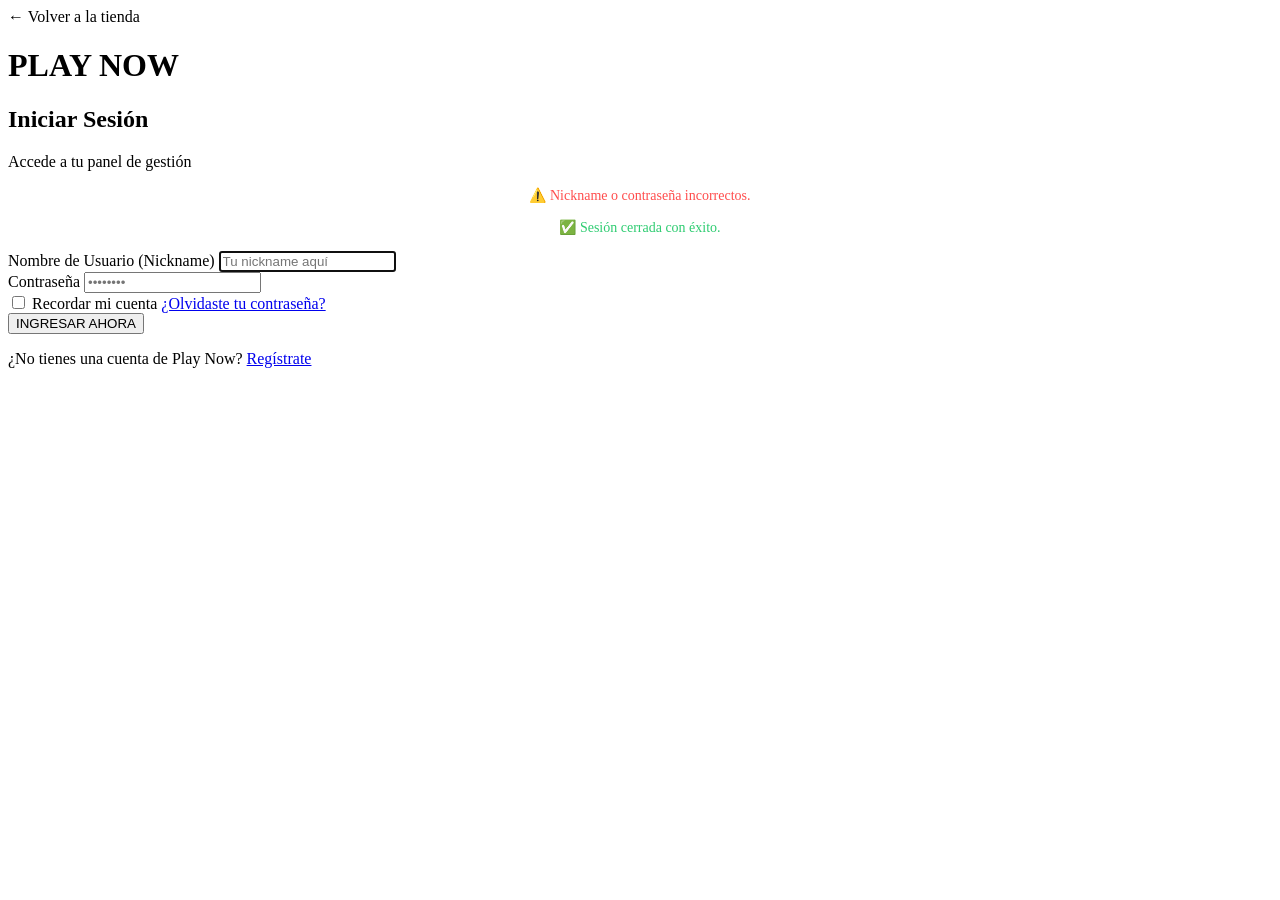
<file: src/main/resources/templates/login.html>
<!DOCTYPE html>
<html lang="es" xmlns:th="http://www.thymeleaf.org">
<head>
    <meta charset="UTF-8">
    <meta name="viewport" content="width=device-width, initial-scale=1.0">
    <title>PLAY NOW - Iniciar Sesión</title>
    <link rel="stylesheet" th:href="@{/css/login.css}">
</head>
<body>

<header class="cabecera-login">
    <a th:href="@{/}" class="btn-volver">&#8592; Volver a la tienda</a>

    <a th:href="@{/}" class="logo-enlace">
        <h1>PLAY NOW</h1>
    </a>

    <div class="espaciador"></div>
</header>

<main class="contenedor-login">
    <section class="tarjeta-formulario">
        <h2>Iniciar Sesión</h2>
        <p class="subtitulo">Accede a tu panel de gestión</p>

        <div th:if="${param.error}" style="color: #ff4d4d; margin-bottom: 15px; font-size: 14px; text-align: center;">
            ⚠️ Nickname o contraseña incorrectos.
        </div>
        <div th:if="${param.logout}" style="color: #2ecc71; margin-bottom: 15px; font-size: 14px; text-align: center;">
            ✅ Sesión cerrada con éxito.
        </div>

        <form th:action="@{/login}" method="post">

            <div class="grupo-input">
                <label for="username">Nombre de Usuario (Nickname)</label>
                <input type="text" id="username" name="username" placeholder="Tu nickname aquí" required autofocus>
            </div>

            <div class="grupo-input">
                <label for="password">Contraseña</label>
                <input type="password" id="password" name="password" placeholder="••••••••" required>
            </div>

            <div class="opciones-extra">
                <label>
                    <input type="checkbox" name="remember-me"> Recordar mi cuenta
                </label>
                <a href="#" class="enlace-olvido">¿Olvidaste tu contraseña?</a>
            </div>

            <button type="submit" class="btn-ingresar">INGRESAR AHORA</button>
        </form>

        <div class="pie-formulario">
            <p>¿No tienes una cuenta de Play Now? <a href="#">Regístrate</a></p>
        </div>
    </section>
</main>

</body>
</html>
</file>
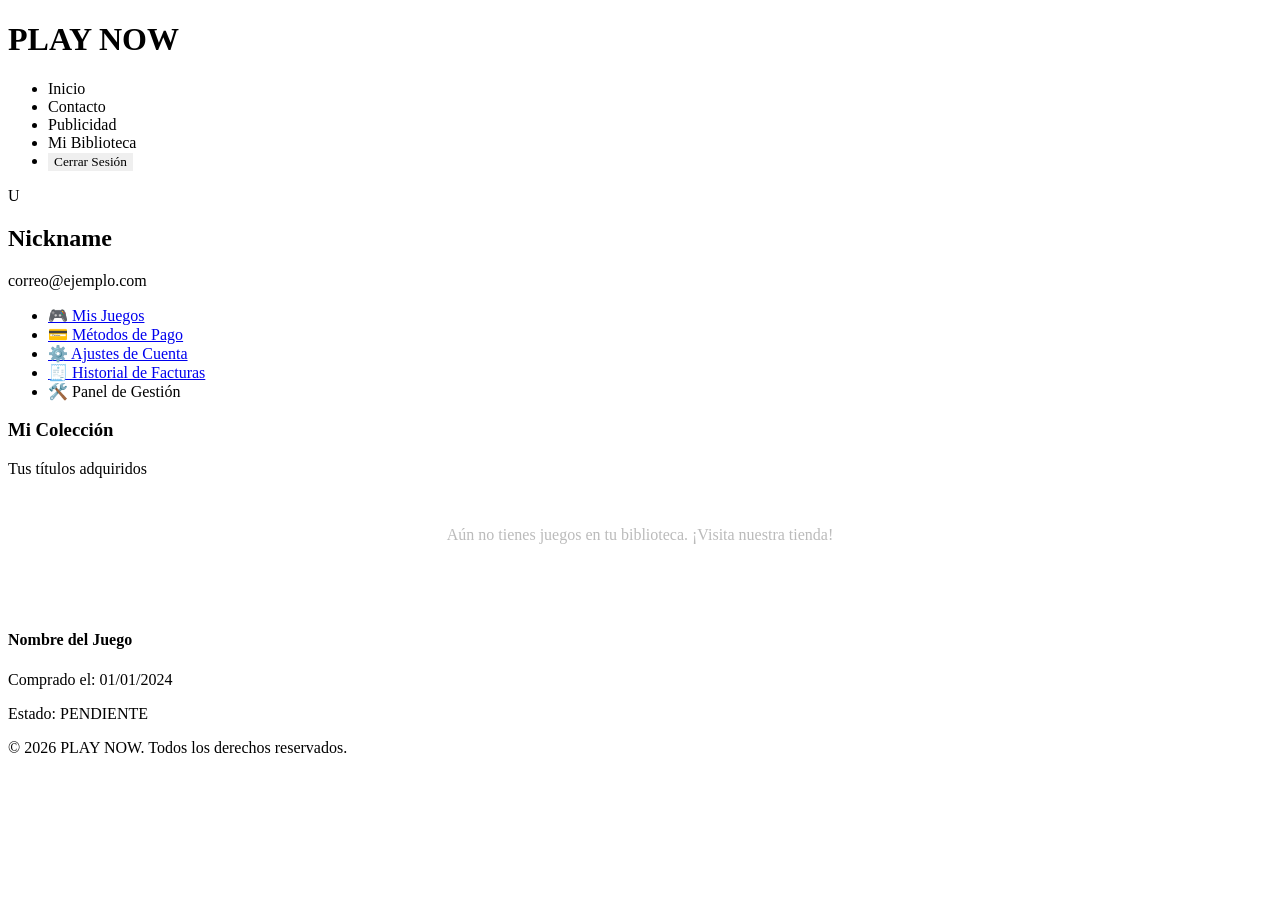
<file: src/main/resources/templates/perfil.html>
<!DOCTYPE html>
<html lang="es" xmlns:th="http://www.thymeleaf.org"
      xmlns:sec="http://www.thymeleaf.org/extras/spring-security">
<head>
    <meta charset="UTF-8">
    <meta name="viewport" content="width=device-width, initial-scale=1.0">
    <title>PLAY NOW - Mi Perfil</title>
    <link rel="stylesheet" th:href="@{/css/perfil.css}">
</head>
<body>

<header class="cabecera-principal">
    <div class="logo">
        <a th:href="@{/}" class="logo-enlace">
            <h1>PLAY NOW</h1>
        </a>
    </div>
    <nav class="menu-navegacion">
        <ul>
            <li><a th:href="@{/}">Inicio</a></li>
            <li><a th:href="@{/contacto}">Contacto</a></li>
            <li><a th:href="@{/publicidad}">Publicidad</a></li>
            <li><a th:href="@{/perfil}" class="activo">Mi Biblioteca</a></li>

            <li>
                <form th:action="@{/logout}" method="post" style="display: inline;">
                    <button type="submit" class="btn-login" style="cursor: pointer; border: none; font-family: inherit;">
                        Cerrar Sesión
                    </button>
                </form>
            </li>
        </ul>
    </nav>
</header>

<main class="contenedor-perfil">

    <aside class="panel-usuario">
        <div class="avatar-usuario">
            <span th:text="${usuario.nickname != null ? #strings.substring(usuario.nickname,0,1).toUpperCase() : 'U'}">U</span>
        </div>
        <h2 th:text="${usuario.nickname}">Nickname</h2>
        <p class="correo" th:text="${usuario.correo}">correo@ejemplo.com</p>

        <ul class="menu-perfil">
            <li><a href="#" class="opcion-activa">🎮 Mis Juegos</a></li>
            <li><a href="   #">💳 Métodos de Pago</a></li>
            <li><a href="#">⚙️ Ajustes de Cuenta</a></li>
            <li><a href="#">🧾 Historial de Facturas</a></li>

            <li class="separador-admin" sec:authorize="hasAnyRole('ADMINISTRADOR', 'VENDEDOR')">
                <a th:href="@{/gestion}" class="btn-admin-acceso">🛠️ Panel de Gestión</a>
            </li>
        </ul>
    </aside>

    <section class="biblioteca-juegos">
        <div class="cabecera-biblioteca">
            <h3>Mi Colección</h3>
            <span class="contador-juegos">Tus títulos adquiridos</span>
        </div>

        <div class="cuadricula-biblioteca">
            <p th:if="${#lists.isEmpty(pedidos)}" style="color: #bbb; grid-column: 1/-1; text-align: center; padding: 2rem;">
                Aún no tienes juegos en tu biblioteca. ¡Visita nuestra tienda!
            </p>

            <article class="tarjeta-biblioteca" th:each="p : ${pedidos}">
                <img th:src="@{'/img/' + ${p.producto.imagen}}" th:alt="'Portada de ' + ${p.producto.nombre}" class="img-juego-comprado">
                <div class="info-comprado">
                    <h4 th:text="${p.producto.nombre}">Nombre del Juego</h4>
                    <p class="tiempo-jugado">
                        Comprado el: <span th:text="${#temporals.format(p.fechaVenta, 'dd/MM/yyyy')}">01/01/2024</span>
                    </p>
                    <p class="estado-pedido" th:style="${p.estadoRecojo == 'PENDIENTE' ? 'color: #ffcc00' : 'color: #00ff88'}">
                        Estado: <span th:text="${p.estadoRecojo}">PENDIENTE</span>
                    </p>
                </div>
            </article>
        </div>
    </section>

</main>

<footer class="pie-pagina">
    <p>&copy; 2026 PLAY NOW. Todos los derechos reservados.</p>
</footer>

</body>
</html>
</file>
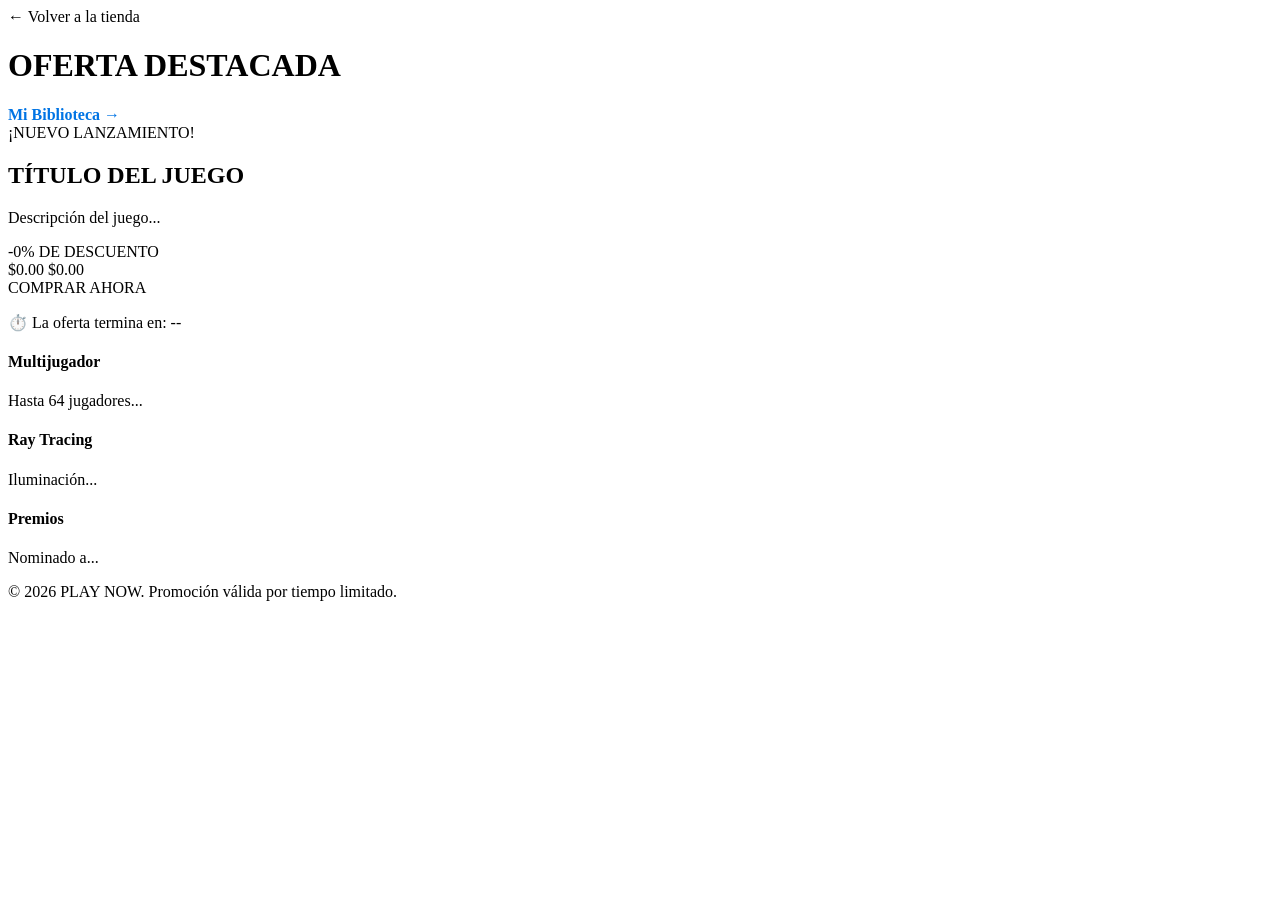
<file: src/main/resources/templates/publicidad.html>
<!DOCTYPE html>
<html lang="es" xmlns:th="http://www.thymeleaf.org"
      xmlns:sec="http://www.thymeleaf.org/extras/spring-security">
<head>
    <meta charset="UTF-8">
    <meta name="viewport" content="width=device-width, initial-scale=1.0">
    <title>PLAY NOW - Oferta Especial</title>
    <link rel="stylesheet" th:href="@{/css/publicidad.css}">
</head>
<body>

<header class="cabecera-simple">
    <a th:href="@{/}" class="btn-volver">&#8592; Volver a la tienda</a>
    <h1>OFERTA DESTACADA</h1>
    <div sec:authorize="isAuthenticated()">
        <a th:href="@{/perfil}" class="btn-volver" style="color: #0074e4; font-weight: bold;">Mi Biblioteca &#8594;</a>
    </div>
</header>

<main class="promo-container">
    <section class="hero-publicidad" th:style="'background-image: url(' + ${oferta.imagenUrl} + ');'">
        <div class="capa-oscura">
            <div class="contenido-promo">
                <span class="etiqueta-nuevo" th:text="${oferta.etiqueta}">¡NUEVO LANZAMIENTO!</span>
                <h2 th:text="${oferta.titulo}">TÍTULO DEL JUEGO</h2>
                <p class="subtitulo" th:text="${oferta.subtitulo}">Descripción del juego...</p>

                <div class="oferta-box">
                    <span class="descuento" th:text="${oferta.descuento}">-0% DE DESCUENTO</span>
                    <div class="precios">
                        <span class="precio-viejo" th:text="'$' + ${oferta.precioOriginal}">$0.00</span>
                        <span class="precio-nuevo" th:text="'$' + ${oferta.precioOferta}">$0.00</span>
                    </div>
                </div>

                <div class="acciones">
                    <a th:href="@{/compra}" class="btn-comprar-promo">COMPRAR AHORA</a>
                    <p class="tiempo-limite" th:text="'⏱️ La oferta termina en: ' + ${oferta.tiempoLimite}">⏱️ La oferta termina en: --</p>
                </div>
            </div>
        </div>
    </section>

    <section class="detalles-rapidos">
        <div class="item-detalle" th:if="${oferta.detalle1Titulo != null and !oferta.detalle1Titulo.isEmpty()}">
            <h4 th:text="${oferta.detalle1Titulo}">Multijugador</h4>
            <p th:text="${oferta.detalle1Texto}">Hasta 64 jugadores...</p>
        </div>
        <div class="item-detalle" th:if="${oferta.detalle2Titulo != null and !oferta.detalle2Titulo.isEmpty()}">
            <h4 th:text="${oferta.detalle2Titulo}">Ray Tracing</h4>
            <p th:text="${oferta.detalle2Texto}">Iluminación...</p>
        </div>
        <div class="item-detalle" th:if="${oferta.detalle3Titulo != null and !oferta.detalle3Titulo.isEmpty()}">
            <h4 th:text="${oferta.detalle3Titulo}">Premios</h4>
            <p th:text="${oferta.detalle3Texto}">Nominado a...</p>
        </div>
    </section>
</main>

<footer class="pie-pagina">
    <p>&copy; 2026 PLAY NOW. Promoción válida por tiempo limitado.</p>
</footer>

</body>
</html>
</file>
